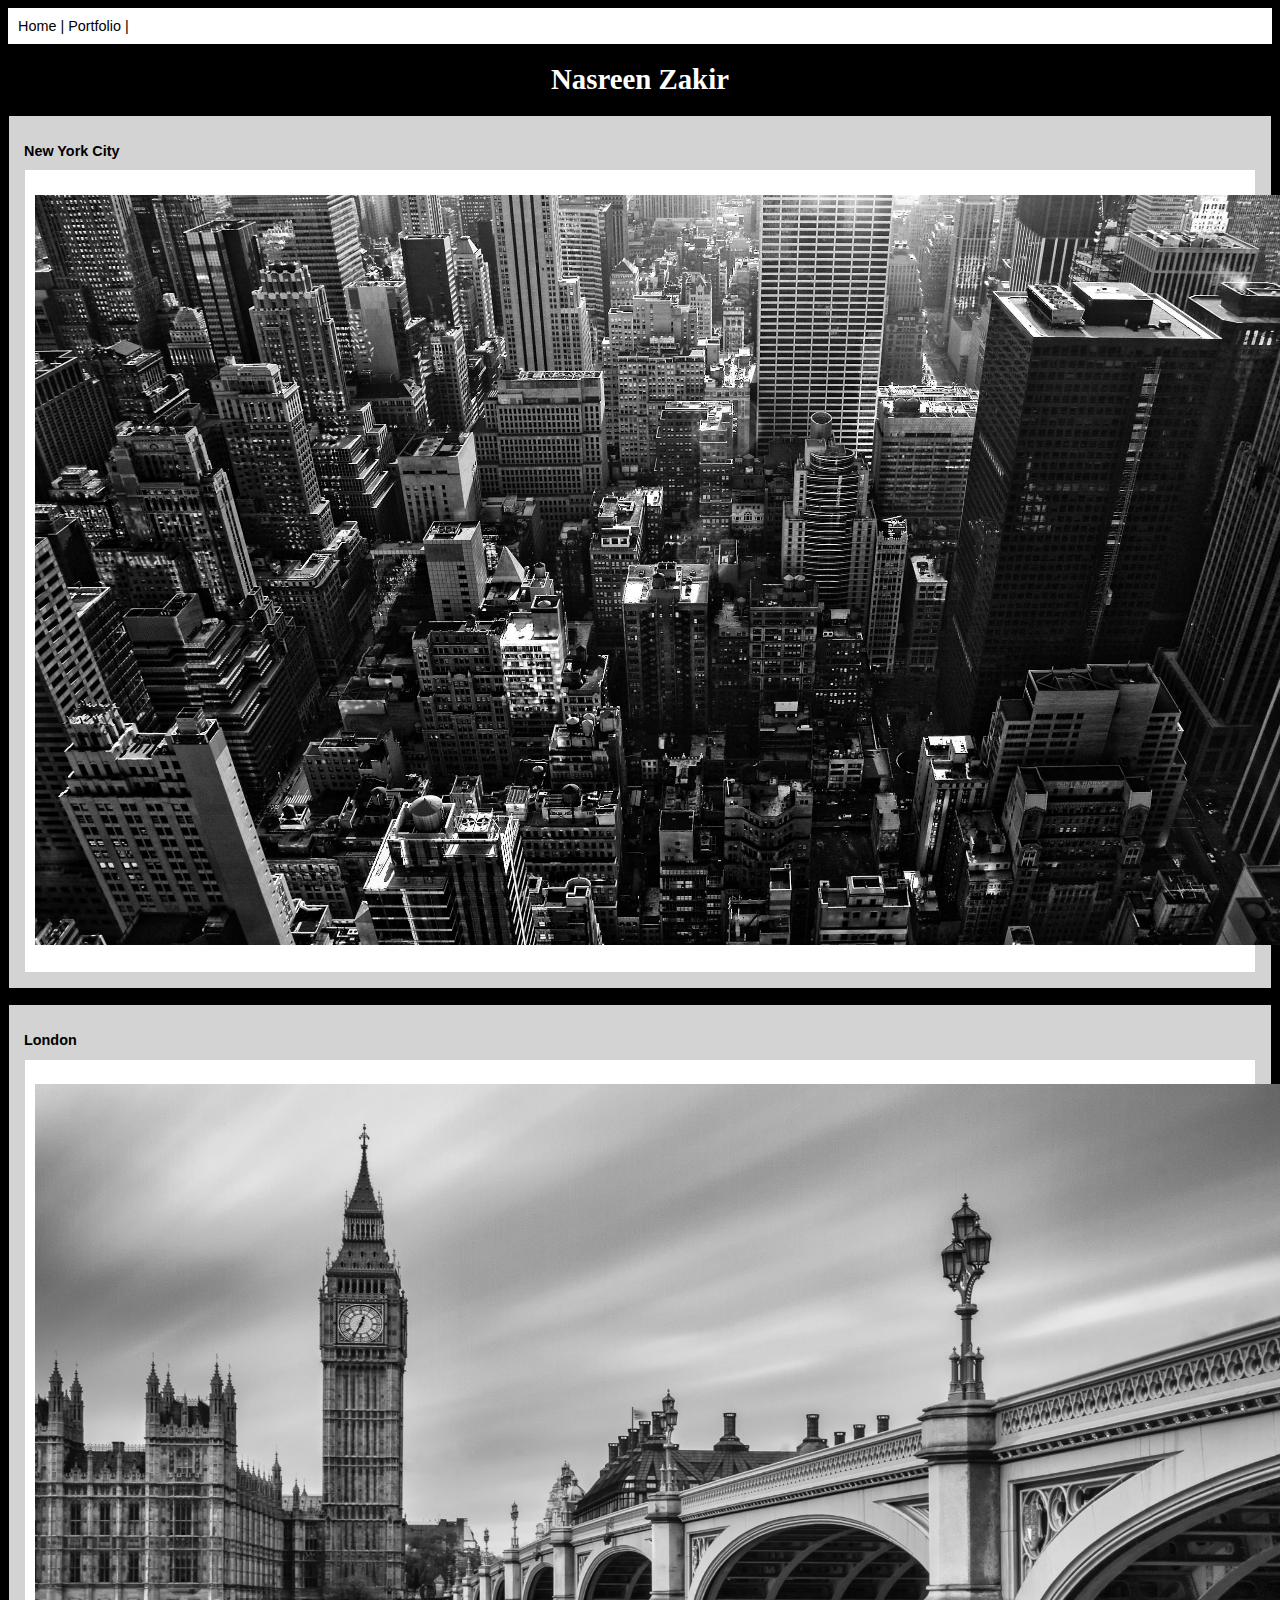
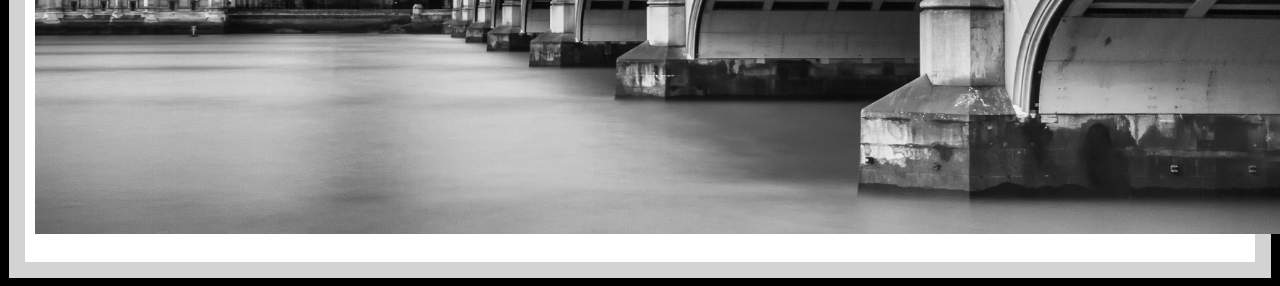
<file: index.html>
<!doctype html>
<html lang="en">
  <head>
    <meta charset="utf-8">
    <title>Home</title>
    <link href="ind.css" rel="stylesheet" type="text/css" />
    
    <style>
a:link {
    color: green;
    background-color: transparent;
    text-decoration: none;
}
a:visited {
    color: white;
    background-color: transparent;
    text-decoration: none;
}
a:hover {
    color: blue;
    background-color: transparent;
    text-decoration: underline;
}
a:active {
    color: yellow;
    background-color: transparent;
    text-decoration: underline;
}
body {
    font-family: Verdana,sans-serif;
    font-size: 0.9em;
}

#header, #footer {
    padding: 10px;
    color: white;
    background-color: black;
}

#content {
    margin: 1px;
    padding: 15px;
    background-color: lightgrey;
}

.article {
    margin: 1px;
    padding: 10px;
    background-color: white;
}

#menu ul {
    padding: 0;
}

#menu ul li {
    display: inline;
}
</style>
  </head>
 
  <body <body style="background-color:black;">
    
    <div style="background-color:white;color:black;padding:10px;">
    <a href=index.html style="color:black;">Home</a> |
    <a href=portfolio.html style="color:black;">Portfolio</a> |
    </div>
    
    <h1 style="color:white;font-size:200%;font-family:georgia;">Nasreen Zakir</h1>

<div id="menu">

</div>

<div id="content">
  <h2 style="font-size:100%;">New York City</h2>
  <div class="article">
  <p>
    <img src="images/nyc.jpg" style="width:1300px;height:750px;">
    </p>
  </div>

  <div style="background-color:black;color:white;">
  </div>
</div>

<h3>  </h3>

<div id="menu">

</div>

<div id="content">
<h2 style="font-size:100%;">London</h2>
  <div class="article">
  <p>
    <img src="images/london.jpg" style="width:1300px;height:750px;">
   </p>
  </div>
  
  <div style="background-color:black;color:white;">
  </div>
  
</div>
  
  </body>
</html>
</file>
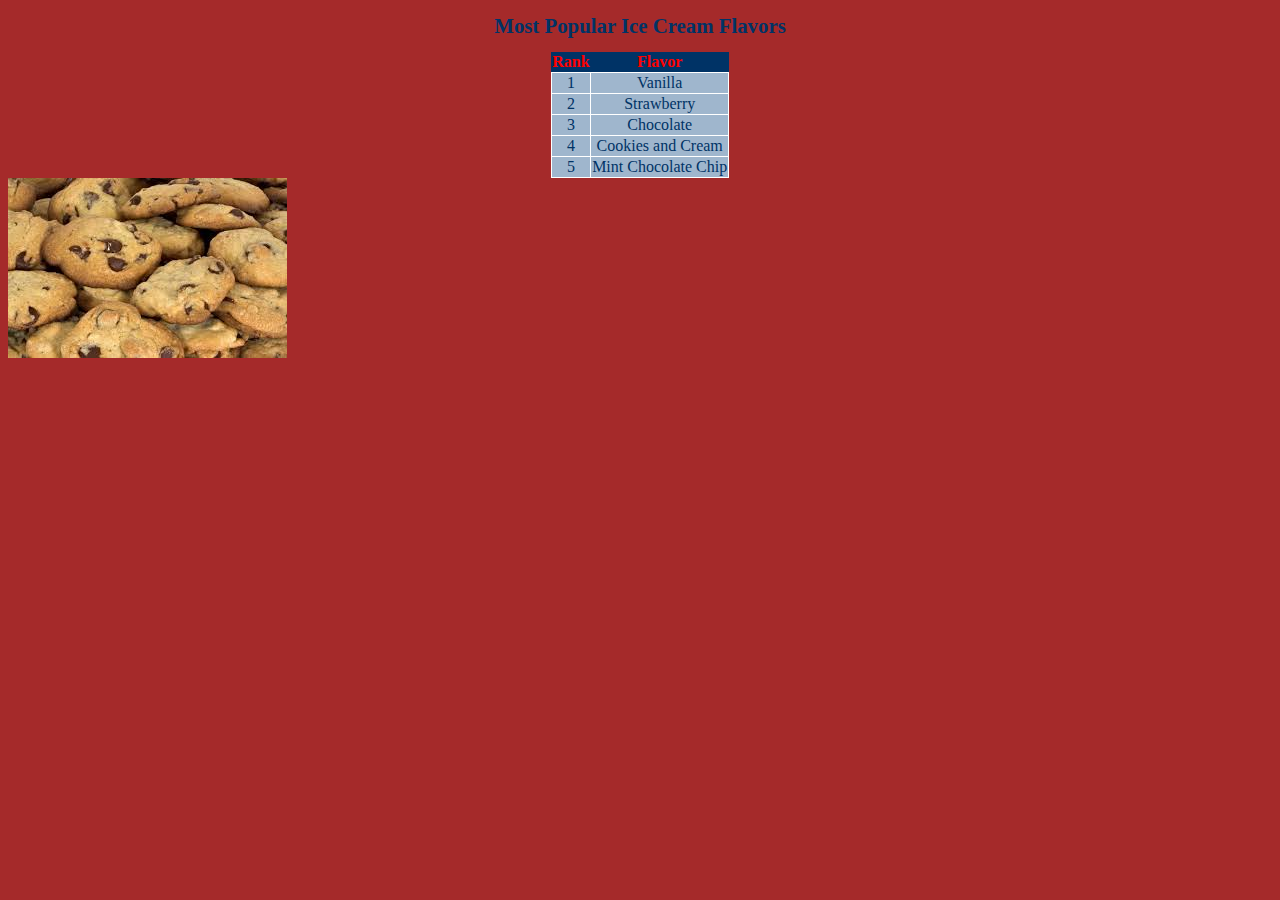
<file: ice.html>
<!DOCTYPE html>
<html>
 <head>
   <meta charset="utf-8" />
   <title>I Scream For Ice Cream!</title>
   <link href="icecream.css" rel="stylesheet" type="text/css" />
   <style>
th {color:#FF0000;}
</style>

 </head>
<body <body style="background-color:brown;">
       <h1>Most Popular Ice Cream Flavors</h1>
       <table><tr><th>Rank</th><th>Flavor</th></tr>
       <tr><td>1</td><td>Vanilla</td></tr>
       <tr><td>2</td><td>Strawberry</td></tr>
       <tr><td>3</td><td>Chocolate</td></tr>
       <tr><td>4</td><td>Cookies and Cream</td></tr>
       <tr><td>5</td><td>Mint Chocolate Chip</td></tr></table>  
       <img src="images/cookies.jpg" alt="Picture of Cookies" />
</body>
  
</html>
</file>
<file: portfolio.html>
<!doctype html>
	<html lang="en">
	  <head>
	    <meta charset="utf-8">
	    <title>Portfolio</title>
	    <link href="ind.css" rel="stylesheet" type="text/css" />
	    
	    <style>
a:link {
    color: green;
    background-color: transparent;
    text-decoration: none;
}
a:visited {
    color: white;
    background-color: transparent;
    text-decoration: none;
}
a:hover {
    color: blue;
    background-color: transparent;
    text-decoration: underline;
}
a:active {
    color: yellow;
    background-color: transparent;
    text-decoration: underline;
}
</style>
	  </head>
	  <body <body style="background-color:black">
	      
	<div style="background-color:white;color:black;padding:10px;font-family:Verdana,sans-serif;font-size: 0.9em;">
    <a href="index.html" style="color:black;">Home</a> |
    <a href="portfolio.html" style="color:black;">Portfolio</a> |
    </div>
   
    <h1 style="color: white;font-size:200%;font-family:georgia;">Portfolio</h1>
   
    
    <iframe style="text-align: center;" allowtransparency="true" width="485" height="402" src="//scratch.mit.edu/projects/embed/127581332/?autostart=false" frameborder="0" allowfullscreen></iframe>
    
	  </body>
	</html>
</file>
<file: ind.css>
h1 {
	font-size: 1.3em;
	text-align:center;
    }
</file>
<file: icecream.css>
body{
	font-family: "Marker Felt","Comic Sans MS", fantasy;
	color:#003366;
      }

h1 {
	font-size: 1.3em;
	text-align:center;
    }

table {
	margin-left:auto;
	margin-right:auto;
	text-align:left;
	border-collapse: collapse;
	border-spacing: 0;
        }

td {
	border: 1px solid #ffffff;
	text-align:center;
	background-color:#9FB6CD;
      border-collapse: collapse; 
   }

th {
	text-align:center;
	color:#ffffff;
	background-color:#003366;
      border-collapse: collapse; 
  }
</file>
